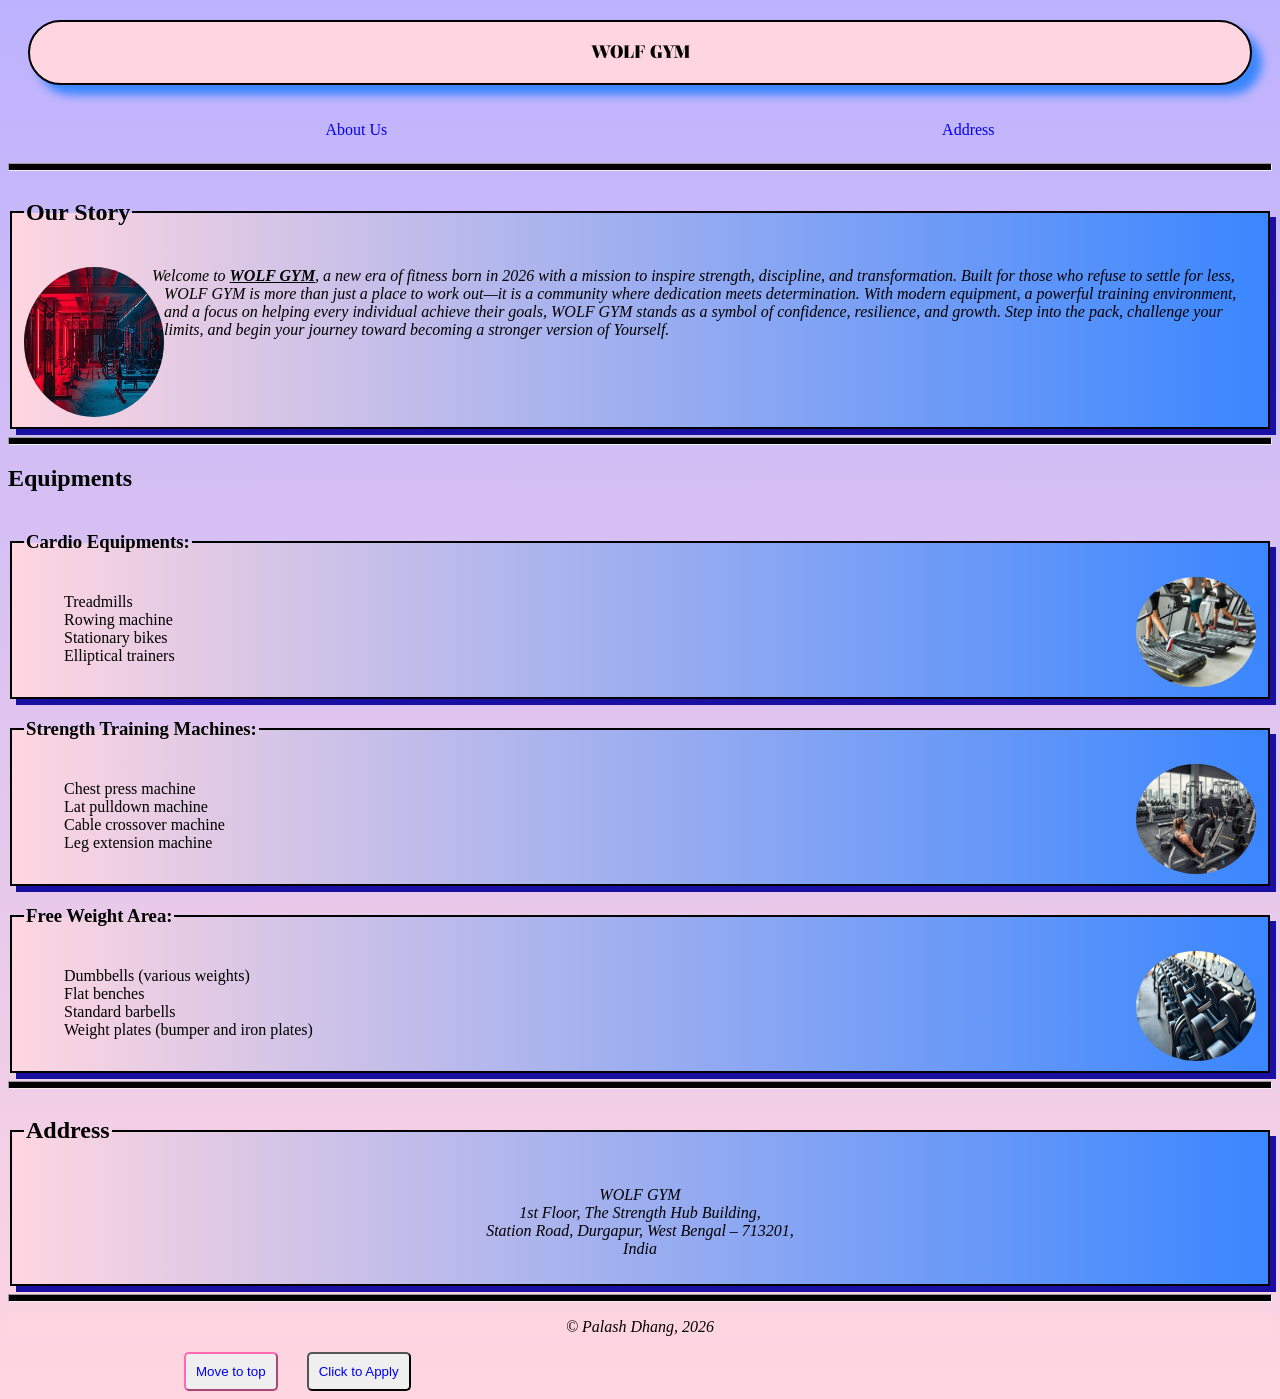
<file: index.html>
<!DOCTYPE html>
<html lang="en">
<head>
    <meta charset="UTF-8">
    <meta name="viewport" content="width=device-width, initial-scale=1.0">
    <title>Wolf Gym</title>
    <link rel="icon" href="12.png">
    <link rel="stylesheet" href="style.css">
</head>
<body>
    <h1>WOLF GYM</h1>
    
    <nav>
        <ul>
            <li><div class="links">
                <a href="About.html">About Us</a></div></li>
            <li><div class="links">
                <a href="#about">Address</a></div></li>
        </ul>
    </nav>
    
    <hr>
    <main>
        <fieldset>
    <legend><h2>Our Story</h2></legend>
    <p>
        <img class="photo" src="background.jpg" alt="background" width="140" height="150">
        <span>Welcome to <b>WOLF GYM</b>, a new era </span>of fitness born in 2026 with a mission to inspire strength, discipline, and transformation. Built for those who refuse to settle for less, WOLF GYM is more than just a place to work out—it is a community where dedication meets determination. With modern equipment, a powerful training environment, and a focus on helping every individual achieve their goals, WOLF GYM stands as a symbol of confidence, resilience, and growth. Step into the pack, challenge your limits, and begin your journey toward becoming a stronger version of Yourself.
</p>
</fieldset>
</main><hr>
<section>
<h2>Equipments</h2>
<fieldset>
<legend><h3>Cardio Equipments:</h3></legend>
<img src="ce.avif" alt="Cardio" width="120" height="110">
<ol>
    <li>Treadmills</li>
    <li>Rowing machine</li>
    <li>Stationary bikes</li>
    <li>Elliptical trainers</li>
</ol>
</fieldset>
</section>
<section>
    <fieldset>
<legend><h3>Strength Training Machines:</h3></legend>
<img src="stm.png" alt="strength" width="120" height="110">
<ol>
    <li>Chest press machine</li>
    <li>Lat pulldown machine</li>
    <li>Cable crossover machine</li>
    <li>Leg extension machine</li>
</ol>
</section>
<section>
    <fieldset>
<legend><h3>Free Weight Area:</h3></legend>
<img src="fw.jpg" alt="weights" width="120" height="110">
<ol>
    <li>Dumbbells (various weights)</li>
    <li>Flat benches</li>
    <li>Standard barbells</li>
    <li>Weight plates (bumper and iron plates)</li>
</ol></fieldset>
</section><hr>
<article>
    <fieldset>
<legend><h2 id="about">Address</h2></legend>

<div class="address">
<p><i>WOLF GYM <br>
1st Floor, The Strength Hub Building, <br>
Station Road, Durgapur, West Bengal – 713201,<br> India</div></i></p>
</fieldset>
</article><hr>
<footer>
<p class="copy">&copy; Palash Dhang, 2026</p> 
<button id="move"><a href="Wolf Gym.html">Move to top</a></button>
<button id="click"><a href="Wolf Gym Registration.html">Click to Apply</a></button>
</footer>
</body>
</html>
</file>
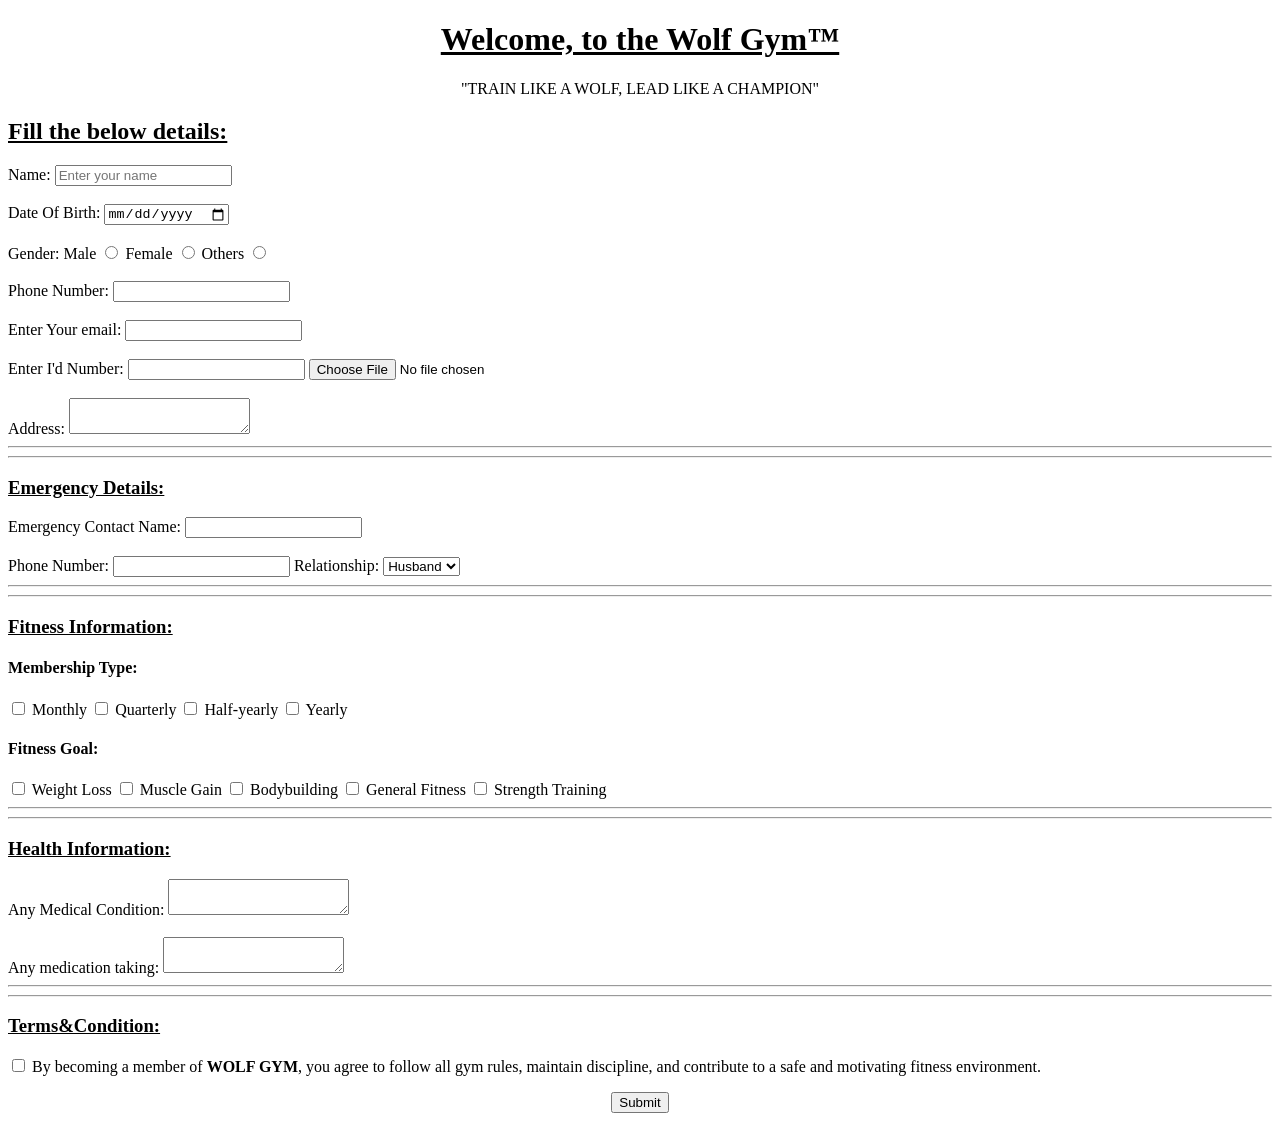
<file: WolfGymRegistration.html>
<!doctype html>
<html lang="en">
  <head>
    <meta charset="UTF-8" />
    <meta name="viewport" content="width=device-width, initial-scale=1.0" />
    <title>Wolf Gym Registraion</title>
  </head>
  <body>
    <form action="">
    <h1>
      <center><u>Welcome, to the Wolf Gym&trade;</u></center>
    </h1>
    <center>"TRAIN LIKE A WOLF, LEAD LIKE A CHAMPION"</center>
    <h2><u>Fill the below details:</u></h2>
    <label for="Name">Name:</label>
    <input
      type="text"
      id="Name"
      required
      placeholder="Enter your name"/>
    <br/><br/>
    <label for="dateofbirth">Date Of Birth:</label>
    <input type="date" id="dateofbirth"/><br/><br/>
    <label for="gender">Gender:</label>
    <label for="male">Male</label>
    <input type="radio" id="male" name="gender"/>
    <label for="female">Female</label>
    <input type="radio" id="female" name="gender"/>
    <label for="others">Others</label>
    <input type="radio" id="others" name="gender"/><br/><br/>
    <label for="pnumber">Phone Number:</label>
    <input
      type="tel"
      id="pnumber"
      maxlength="10"
      minlength="10"
      pattern="[0-9]{10}"
      required/>
    <br/><br/>
    <label for="email">Enter Your email:</label>
    <input type="email" id="email"  required/><br /><br />
    <label for="idnumber">Enter I'd Number:</label>
    <input type="tel" id="idnumber" />
    <input type="file" /><br /><br />
    <label for="address">Address:</label>
    <textarea name="textbox" id="address"></textarea>
    <hr />
    <hr />
    <h3><u>Emergency Details:</u></h3>
    <label for="Emergency">Emergency Contact Name:</label>
    <input type="text" id="Emergency" required /><br /><br /><label
      for="pnumber"
      >Phone Number:</label
    >
    <input type="tel" id="pnumber" maxlength="10" minlength="10" pattern="[0-9]{10}"/>
    <label for="Relationship">Relationship:</label>
    <select name="" id="Relationship">
      <option value="Husband">Husband</option>
      <option value="Wife">Wife</option>
      <option value="Father">Father</option>
      <option value="Mother">Mother</option>
      <option value="Son">Son</option>
      <option value="Daughter">Daughter</option>
    </select>
    <hr/>
    <hr/>
    <h3><u>Fitness Information:</u></h3>
    <h4>Membership Type:</h4>
    <input type="checkbox" id="Monthly"/>
    <label for="Monthly">Monthly</label>
    <input type="checkbox" id="Quarterly"/>
    <label for="Quarterly">Quarterly</label>
    <input type="checkbox" id="Half-yearly"/>
    <label for="Half-yearly">Half-yearly</label>
    <input type="checkbox" id="yearly"/>
    <label for="yearly">Yearly</label>
    <h4>Fitness Goal:</h4>
    <input type="checkbox" id="weightloss"/>
    <label for="weightloss">Weight Loss</label>
    <input type="checkbox" id="musclegain"/>
    <label for="musclegain">Muscle Gain</label>
    <input type="checkbox" id="bodybuilding"/>
    <label for="bodybuilding">Bodybuilding</label>
    <input type="checkbox" id="generalfitness"/>
    <label for="generalfitness">General Fitness</label>
    <input type="checkbox" id="strengthtraining"/>
    <label for="strengthtraining">Strength Training</label>
    <hr/>
    <hr/>
    <h3><u>Health Information:</u></h3>
    <label for="amcondition">Any Medical Condition:</label>
    <textarea name="textbox" id="amcondition"></textarea><br/><br/>
    <label for="medication">Any medication taking:</label>
    <textarea name="textbox" id="medication"></textarea>
    <hr/>
    <hr/>
    <h3><u>Terms&Condition:</u></h3>
    <input type="checkbox" id="Condition" required/>
    <label for="condition">
      By becoming a member of <b>WOLF GYM</b>, you agree to follow all gym
      rules, maintain discipline, and contribute to a safe and motivating
      fitness environment.
    </label>
    <br/>
    <p>
      <center><input type="submit"></center>
    </p>
    </form>
  </body>
</html>
</file>
<file: style.css>
@import url('https://fonts.googleapis.com/css2?family=Elsie:wght@400;900&display=swap');

*{
    margin: px;
    padding: px;
}
body{
    background-color:#BDB2FF;
    background: linear-gradient(to top, #ffd6e0, #BDB2FF);

} 
b{
    text-decoration: underline;
}
hr{
    height: 6px;
    background-color: black;
    
}
h1{
    margin: 20PX;
    padding: 20px;
    border: 2px solid black;
    box-shadow: 10px 10px 10px #3A86FF;
    background-color:#ffd6e0;
    font-family: "Elsie", serif;
    font-weight: 900;
    font-size: large;
    font-style: normal; 
    box-sizing: border-box;
    border-radius: 50px;
    text-align: center;
    
}
a{
    text-decoration: none;
}
nav{
    display: flex;
    gap: 20px;

}
ul{
    display: flex;
    justify-content: space-around;
    flex: 1;
}

fieldset:hover{
    box-shadow: 10px 10px 10px #3A86FF;

}
fieldset{
    border: 2px solid black;
    box-shadow: 6px 6px #190fa3;
    background: linear-gradient(to right, #ffd6e0, #3A86FF);
}
.photo{
    margin: 0px;
    padding: 0px;
    float: left;


}
img{
    float: right;
    border-radius: 75%;

}
p{ 
    font-size: 1rem;
    font-weight: 100;
    font-style: italic;   
}

.address{
    text-align:center ;
}
.copy{
    background-color: #FFD6E0;
    text-align: center;
}
button:hover{
    background-color: #FFD6E0;
    box-shadow: 0px 0px 20px  #3A86FF;
}

a:active{
    color: black;
}
#move{
    padding: 10px;
    margin-left: 11rem;
    border-radius: 5px;
    border-color: hotpink;
    color: grey;
}
#click{
    margin-left: 25px;
    padding: 10px;
    border-radius: 5px;
}

span{
    margin-left: -12px;
}
li{
    list-style: none;
}
</file>
